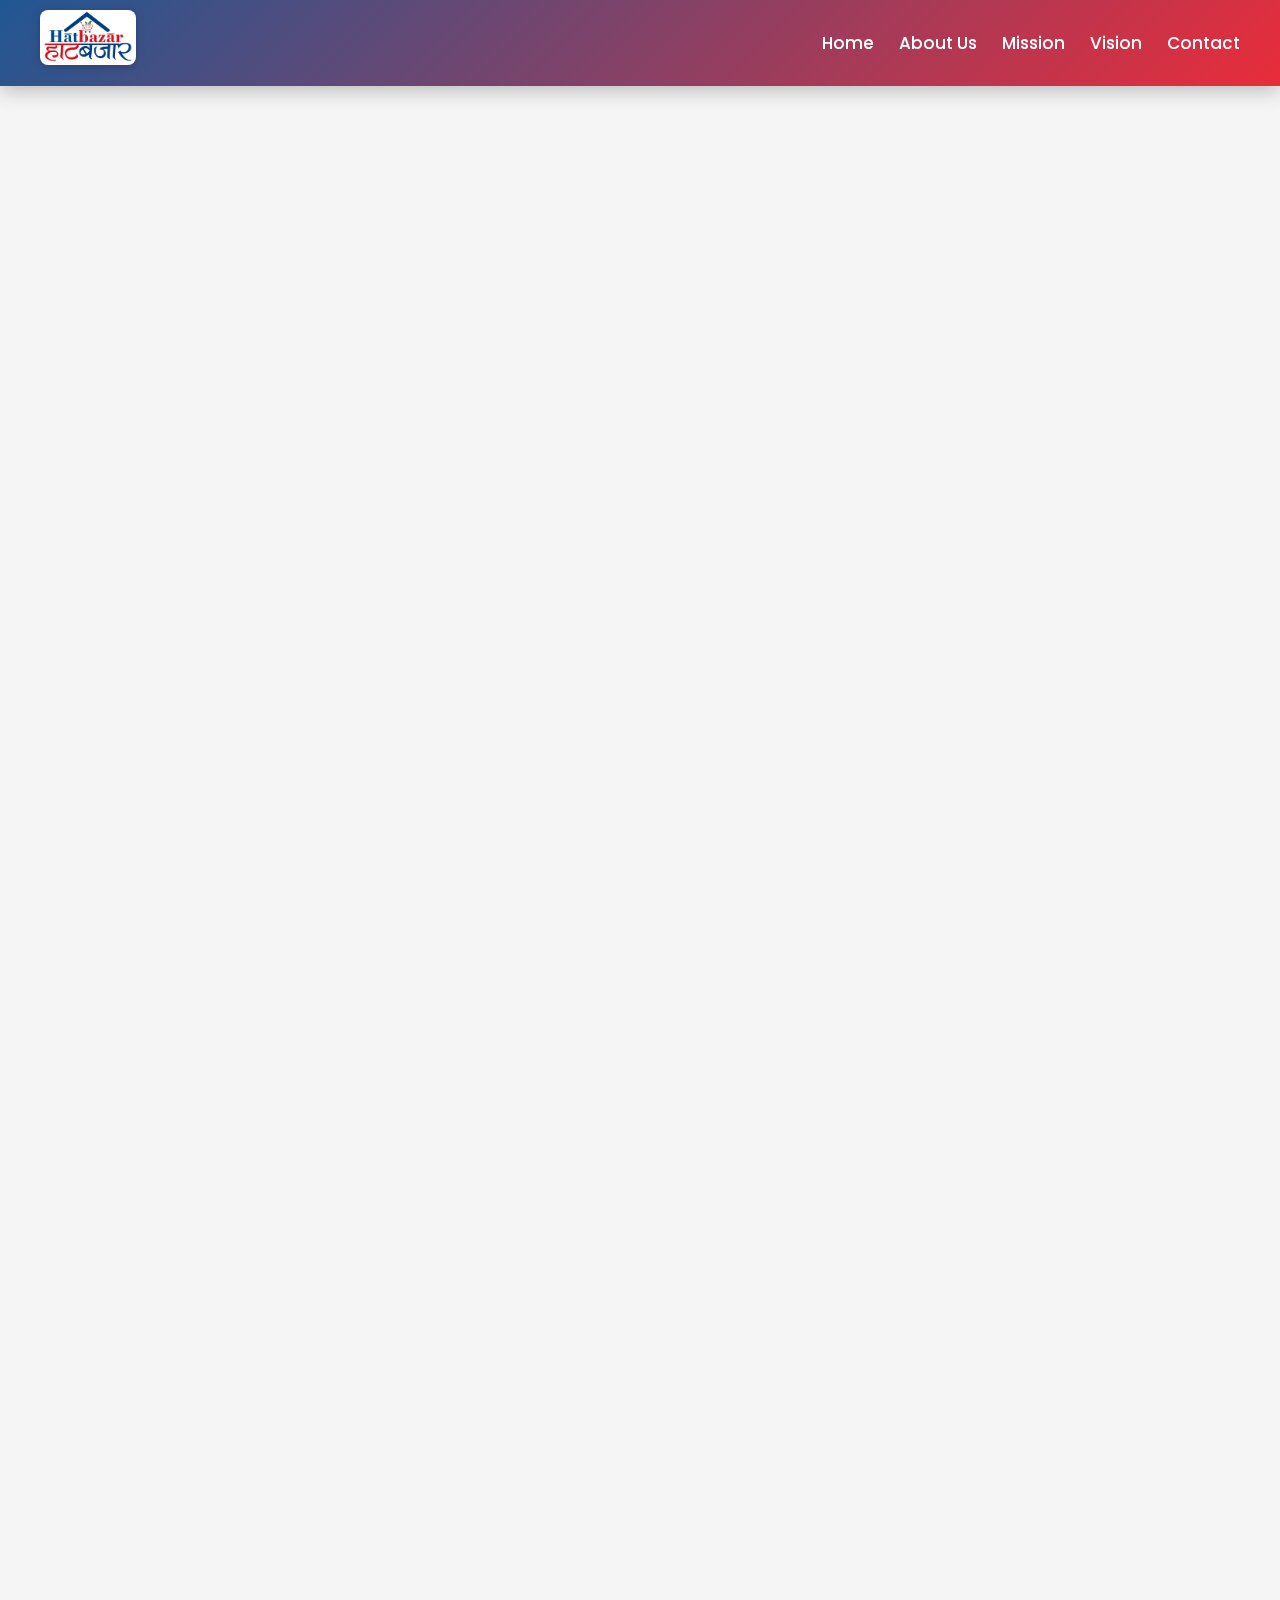
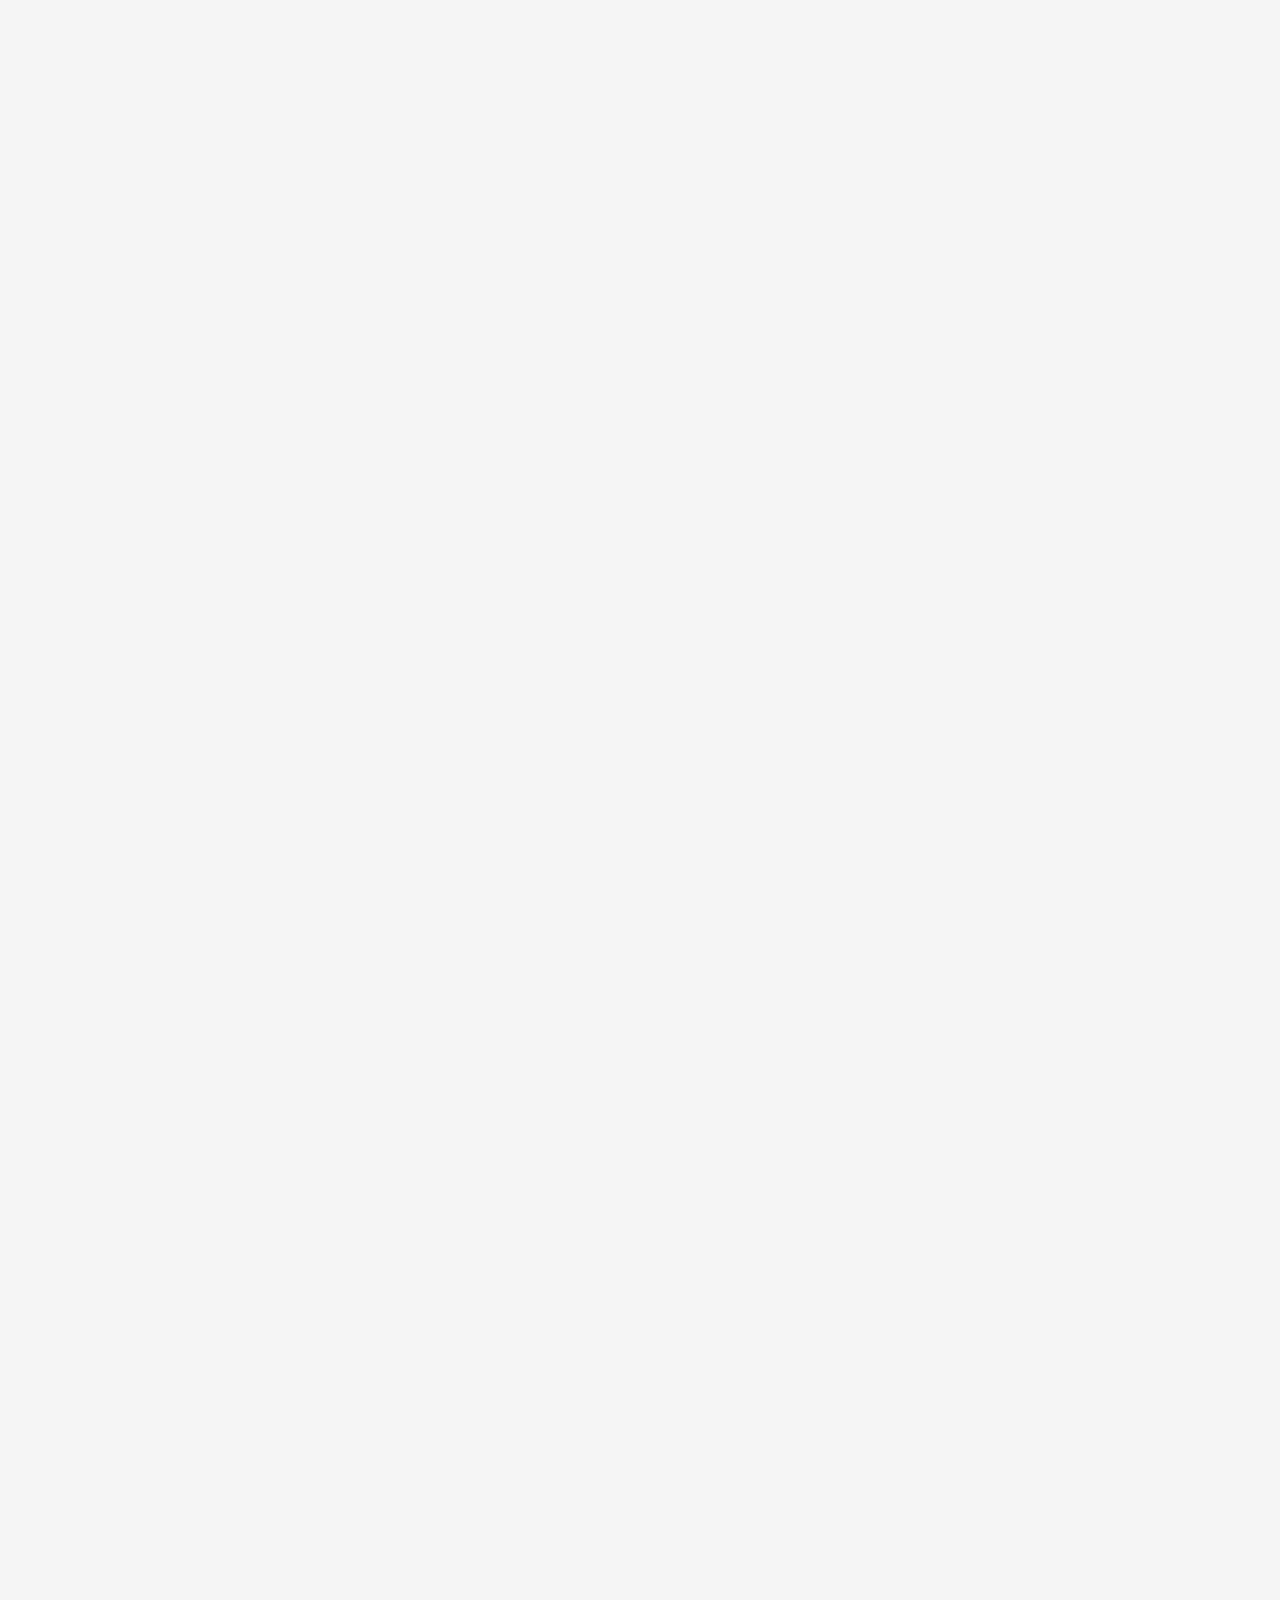
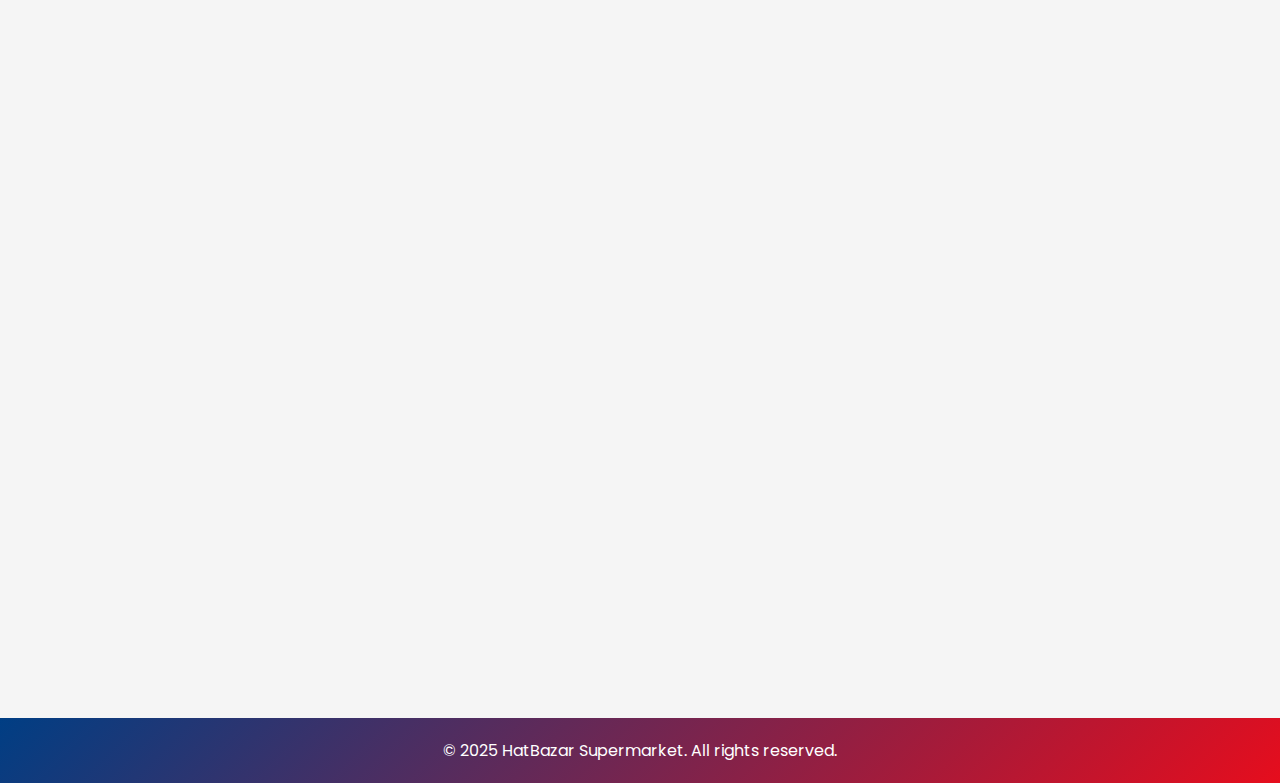
<file: index.html>
<!DOCTYPE html>
<html lang="en">
<head>
    <meta charset="UTF-8">
    <title>HatBazar Ltd. | हाटबजार लि</title>
    <link rel="stylesheet" href="css/style.css">
</head>
<body>

<!-- NAVBAR -->
<nav>
    <div class="logo">
        <a href="index.html">
            <img src="images/hatbazar-logo.jpeg" alt="HatBazar Logo">
        </a>
    </div>

    <ul>
        <li><a href="index.html">Home</a></li>
        <li><a href="about.html">About Us</a></li>
        <li><a href="mission.html">Mission</a></li>
        <li><a href="vision.html">Vision</a></li>
        <li><a href="contact.html">Contact</a></li>
    </ul>
    <div class="hamburger" onclick="toggleMenu()">
        <div></div>
        <div></div>
        <div></div>
    </div>
</nav>

<!-- HERO SECTION -->
<div class="hero">
    <div>
        <!-- <h1>Welcome to HatBazar Supermarket</h1>
        <p>हाम्रो बजार, हाम्रो गौरव </p> -->
        <!-- <a href="about.html" class="btn">Learn More</a> -->
    </div>
</div>

<!-- About us-->
<div class="section">
    <h2>About Us</h2>
    <p>
        HatBazar Supermarket is dedicated to providing high-quality groceries, fresh vegetables, fruits, spices, and daily essentials at affordable prices.
        Our stores are designed to offer a comfortable and convenient shopping experience.
    </p>

    <h2>Purpose</h2>
    <ul>
        <li><strong>Establish a National Retail Network:</strong> Within five years, establish HaatBazar supermarket branches in all major cities across the country.</li>
        <li><strong>Promote Domestic Production and Reduce Import Dependence:</strong> Prioritize domestic agricultural, food, and consumer products while minimizing reliance on imports.</li>
        <li><strong>Ensure Fair Pricing:</strong> Provide farmers and producers with fair prices and market security by eliminating unnecessary intermediaries across 4–5 levels.</li>
        <li><strong>Deliver Quality Products at Affordable Prices:</strong> Offer consumers essential goods that meet international standards of quality at transparent and competitive prices.</li>
        <li><strong>Empower Local Entrepreneurs:</strong> Facilitate access for small and medium-sized enterprises (SMEs) to national and international markets through HaatBazar.</li>
        <li><strong>Create Employment and Encourage Entrepreneurship:</strong> Provide employment and self-employment opportunities for youth across the country.</li>
        <li><strong>Operate Transparently and Ethically:</strong> Run the business based on transparent management, fair trade, and strong social responsibility values.</li>
        <li><strong>Enhance Efficiency Through Technology:</strong> Leverage advanced supply chain management systems and digital platforms to accelerate services and distribution.</li>
        <li><strong>Expand Export Opportunities:</strong> Develop HaatBazar as an export gateway by promoting high-quality domestic products in international markets.</li>
        <li><strong>Contribute to Community Development:</strong> Allocate a portion of revenue, in collaboration with the ‘National Production and Market Protection Federation,’ for rural development, education, and agricultural technology reinvestment.</li>
    </ul>
</div>

<!--Mission-->
<div class="section">
    <h2>Our Mission</h2>

    <p>
        <strong>HatBazar Limited</strong> aims to establish Nepal’s first nationwide supermarket built on the foundation of direct public investment. Through this initiative, we strive to make <strong>high-quality products accessible to every citizen at affordable prices</strong>. Our mission extends beyond selling products; we aim to <strong>strengthen the country’s production system</strong> by providing direct market access to local farmers, small and medium enterprises (SMEs), and domestic producers.
    </p>

    <p>
        Within the next five years, we plan to open <strong>state-of-the-art showrooms in all major cities</strong> across the country. Consumers will enjoy <strong>fair prices without compromising on quality</strong>, with special priority given to <strong>indigenous and locally produced goods</strong>. In doing so, HatBazar Limited will reduce the gap between producers and consumers, <strong>decrease import dependence</strong>, and <strong>promote domestic production</strong>.
    </p>

    <p>
        Our motto, <em>“Production in the Village – Market in the City”</em>, reflects our goal to <strong>eliminate 4–5 layers of intermediaries</strong> in the agricultural supply chain. This ensures <strong>fair prices for farmers</strong> and <strong>high-quality products at reasonable prices</strong> for consumers. This model provides equal opportunities for all social and economic groups, and HatBazar Limited operates on the values of <strong>transparency, fairness, and social responsibility</strong>.
    </p>

    <p>
        The company will offer a comprehensive range of <strong>domestic products and essential imported goods — truly “from salt to gold”</strong>. With founding investors representing all 77 districts, the benefits generated by this initiative will directly support <strong>low-income farmers, entrepreneurs, and youth</strong>. This will <strong>encourage self-employment</strong> and inspire young people to <strong>build their future within Nepal</strong>.
    </p>
</div>

<!-- Vision-->
<div class="section">
    <h2>Our Vision</h2>
    <p class="intro">
    <strong>Hatbazar Limited</strong> aims to establish itself as <span>Nepal’s first nationwide, participatory retail supermarket network</span>, providing consumers from all segments of society with access to <span>high-quality, affordable, and transparent shopping experiences</span>.
    </p>

    <p class="mission">
    Our mission is to <strong>expand an integrated retail network</strong> across all major cities of the country — creating a platform where local products can reach the national market, and national products can access international markets. Through this initiative, Nepal will gradually transition from an <em>import-dependent economy</em> to a <em>production-driven economy</em>.
    </p>

    <ul class="benefits">
    <li><span class="highlight">For farmers:</span> Fair pricing and guaranteed market access</li>
    <li><span class="highlight">For consumers:</span> Reasonable prices and availability of quality products</li>
    <li><span class="highlight">For entrepreneurs:</span> Direct access to the marketplace</li>
    <li><span class="highlight">For youth:</span> Employment and entrepreneurial opportunities within the country</li>
    </ul>

    <p class="commitment">
    Hatbazar is committed to a long-term vision — delivering <strong>quality products at accessible prices</strong> through a Nepalese-owned supermarket network, while <span>strengthening the national economy</span> and promoting <span>self-reliance</span>.
    </p>
</div>

<!--Contact-->
<div class="section">
    <h2>Contact Us</h2>
    <p>Have questions? Send us a message below.</p>

    <form onsubmit="submitForm(); return false;">
        <input type="text" placeholder="Your Name" required>
        <input type="email" placeholder="Your Email" required>
        <textarea rows="5" placeholder="Your Message" required></textarea>
        <button type="submit">Send Message</button>
    </form>
</div>

<!-- FOOTER -->
<footer>
    © 2025 HatBazar Supermarket. All rights reserved.
</footer>

<script src="js/script.js"></script>
</body>
</html>
</file>
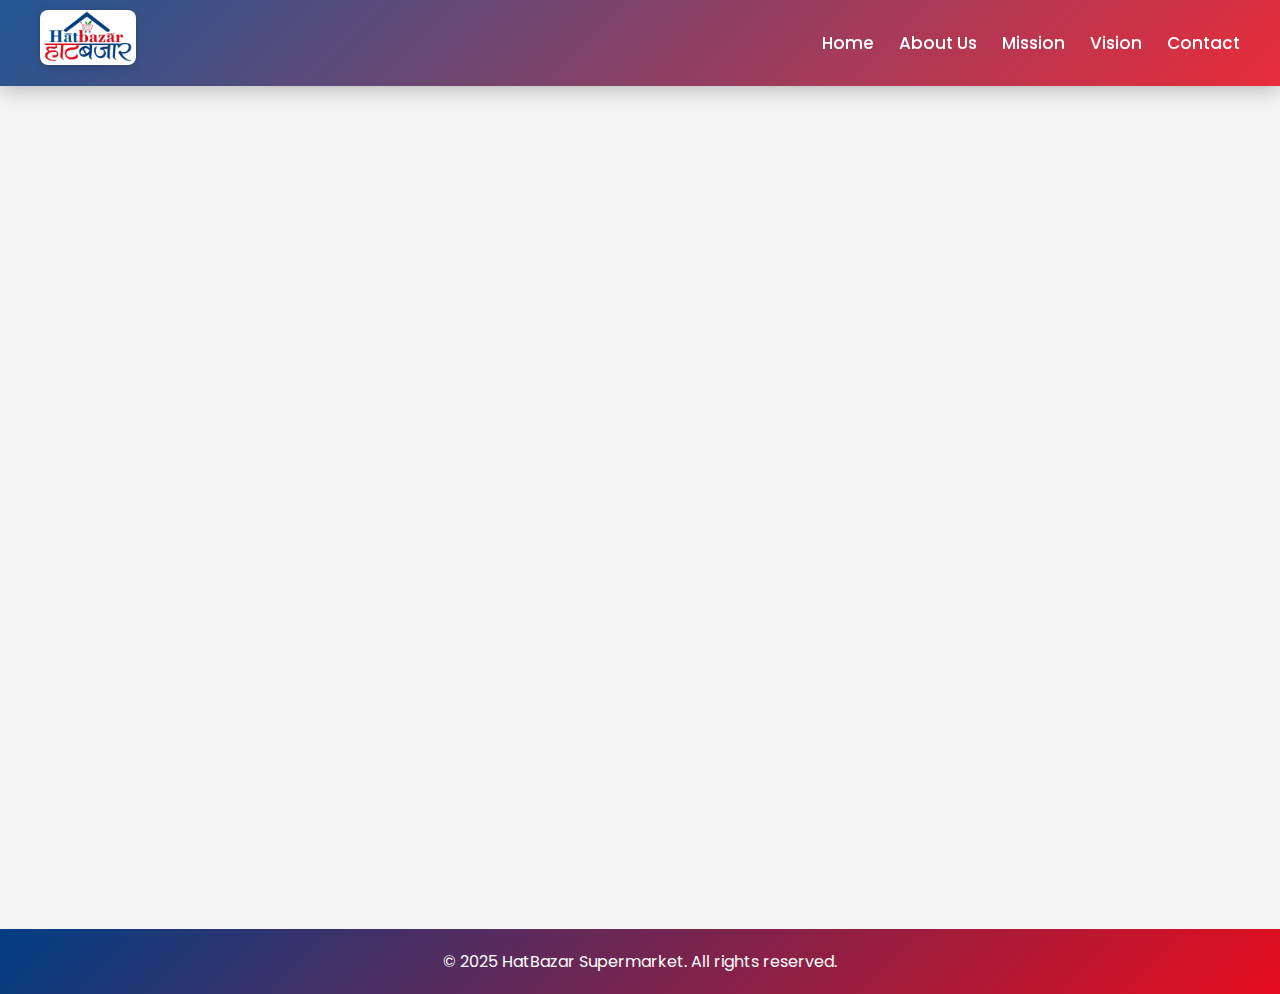
<file: about.html>
<!DOCTYPE html>
<html lang="en">
<head>
    <meta charset="UTF-8">
    <meta name="viewport" content="width=device-width, initial-scale=1.0">
    <title>About Us - HatBazar</title>
    <link rel="stylesheet" href="css/style.css">
</head>
<body>

<!-- NAVBAR -->
<nav>
    <div class="logo">
        <a href="index.html">
            <img src="images/hatbazar-logo.jpeg" alt="HatBazar Logo">
        </a>
    </div>

    <ul>
        <li><a href="index.html">Home</a></li>
        <li><a href="about.html">About Us</a></li>
        <li><a href="mission.html">Mission</a></li>
        <li><a href="vision.html">Vision</a></li>
        <li><a href="contact.html">Contact</a></li>
    </ul>
    <div class="hamburger" onclick="toggleMenu()">
        <div></div>
        <div></div>
        <div></div>
    </div>
</nav>

<div class="section">
    <h2>About Us</h2>
    <p>
        HatBazar Supermarket is dedicated to providing high-quality groceries, fresh vegetables, fruits, spices, and daily essentials at affordable prices.
        Our stores are designed to offer a comfortable and convenient shopping experience.
    </p>

    <h2>Purpose</h2>
    <ul>
        <li><strong>Establish a National Retail Network:</strong> Within five years, establish HaatBazar supermarket branches in all major cities across the country.</li>
        <li><strong>Promote Domestic Production and Reduce Import Dependence:</strong> Prioritize domestic agricultural, food, and consumer products while minimizing reliance on imports.</li>
        <li><strong>Ensure Fair Pricing:</strong> Provide farmers and producers with fair prices and market security by eliminating unnecessary intermediaries across 4–5 levels.</li>
        <li><strong>Deliver Quality Products at Affordable Prices:</strong> Offer consumers essential goods that meet international standards of quality at transparent and competitive prices.</li>
        <li><strong>Empower Local Entrepreneurs:</strong> Facilitate access for small and medium-sized enterprises (SMEs) to national and international markets through HaatBazar.</li>
        <li><strong>Create Employment and Encourage Entrepreneurship:</strong> Provide employment and self-employment opportunities for youth across the country.</li>
        <li><strong>Operate Transparently and Ethically:</strong> Run the business based on transparent management, fair trade, and strong social responsibility values.</li>
        <li><strong>Enhance Efficiency Through Technology:</strong> Leverage advanced supply chain management systems and digital platforms to accelerate services and distribution.</li>
        <li><strong>Expand Export Opportunities:</strong> Develop HaatBazar as an export gateway by promoting high-quality domestic products in international markets.</li>
        <li><strong>Contribute to Community Development:</strong> Allocate a portion of revenue, in collaboration with the ‘National Production and Market Protection Federation,’ for rural development, education, and agricultural technology reinvestment.</li>
    </ul>
</div>

<footer>
    © 2025 HatBazar Supermarket. All rights reserved.
</footer>
<script src="js/script.js"></script>
</body>
</html>
</file>
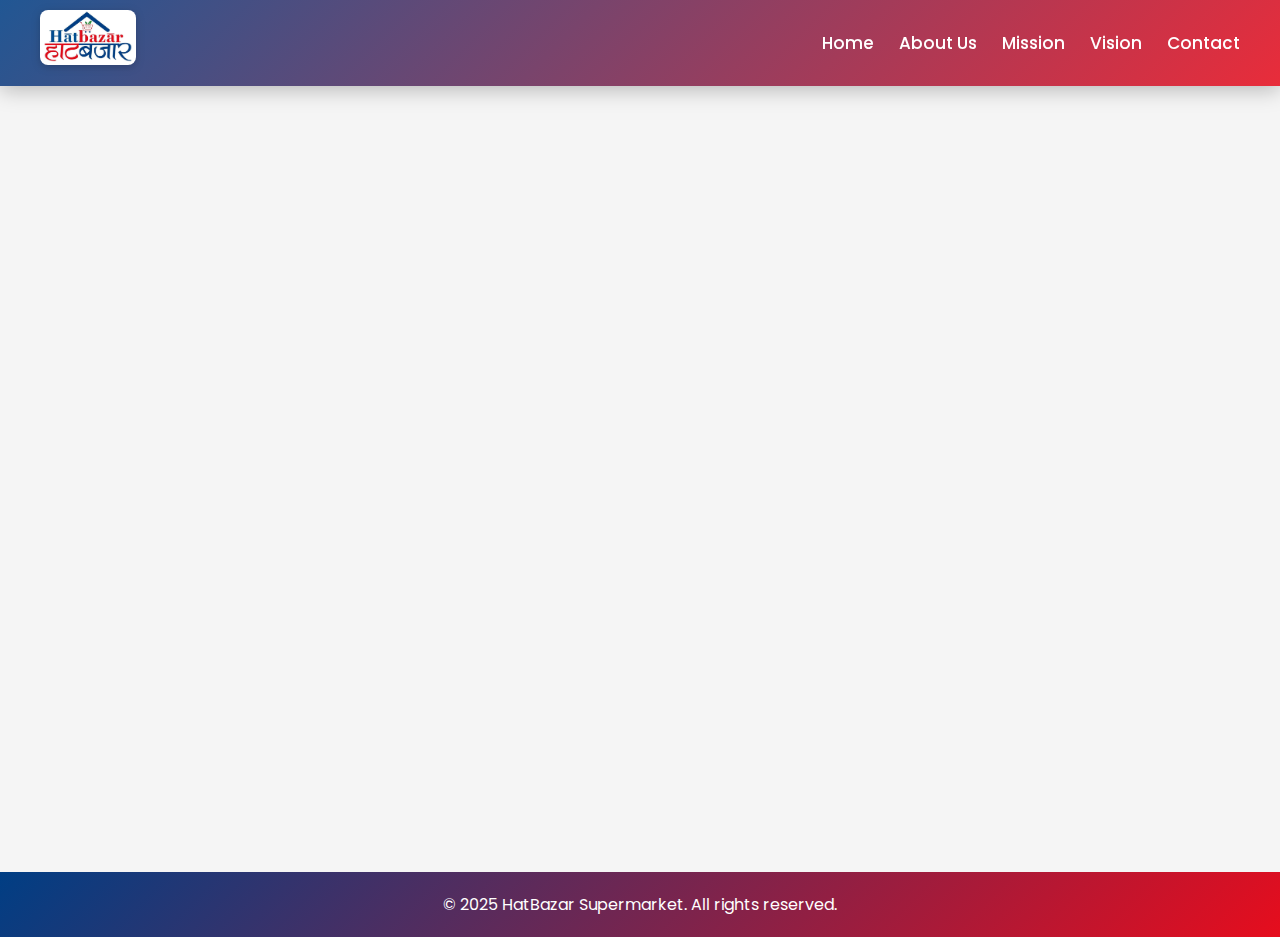
<file: contact.html>
<!DOCTYPE html>
<html lang="en">
<head>
    <meta charset="UTF-8">
    <meta name="viewport" content="width=device-width, initial-scale=1.0">
    <title>Contact Us - HatBazar</title>
    <link rel="stylesheet" href="css/style.css">
    <script src="js/script.js"></script>
</head>
<body>

<!-- NAVBAR -->
<nav>
    <div class="logo">
        <a href="index.html">
            <img src="images/hatbazar-logo.jpeg" alt="HatBazar Logo">
        </a>
    </div>

    <ul>
        <li><a href="index.html">Home</a></li>
        <li><a href="about.html">About Us</a></li>
        <li><a href="mission.html">Mission</a></li>
        <li><a href="vision.html">Vision</a></li>
        <li><a href="contact.html">Contact</a></li>
    </ul>
    <div class="hamburger" onclick="toggleMenu()">
        <div></div>
        <div></div>
        <div></div>
    </div>
</nav>

<div class="section">
    <h2>Contact Us</h2>
    <p>Have questions? Send us a message below.</p>

    <form action="send_email.php" method="post">
        <input type="text" name="name" placeholder="Your Name" required>
        <input type="email" name="email" placeholder="Your Email" required>
        <textarea name="message" rows="5" placeholder="Your Message" required></textarea>
        <button type="submit">Send Message</button>
    </form>
</div>

<footer>
    © 2025 HatBazar Supermarket. All rights reserved.
</footer>
<script src="js/script.js"></script>
</body>
</html>
</file>
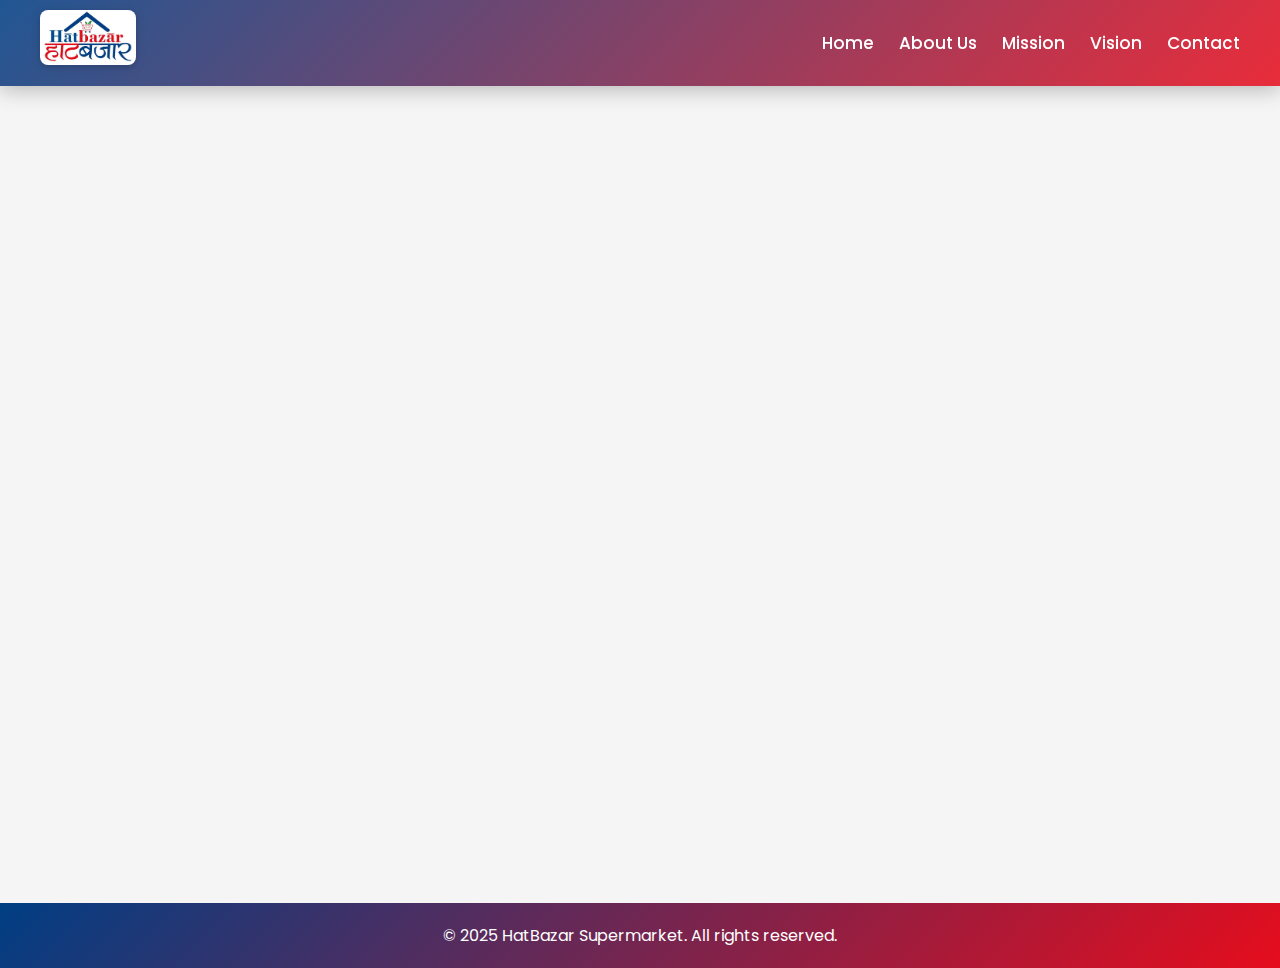
<file: mission.html>
<!DOCTYPE html>
<html lang="en">
<head>
    <meta charset="UTF-8">
    <meta name="viewport" content="width=device-width, initial-scale=1.0">
    <title>Mission - HatBazar</title>
    <link rel="stylesheet" href="css/style.css">
</head>
<body>

<!-- NAVBAR -->
<nav>
    <div class="logo">
        <a href="index.html">
            <img src="images/hatbazar-logo.jpeg" alt="HatBazar Logo">
        </a>
    </div>

    <ul>
        <li><a href="index.html">Home</a></li>
        <li><a href="about.html">About Us</a></li>
        <li><a href="mission.html">Mission</a></li>
        <li><a href="vision.html">Vision</a></li>
        <li><a href="contact.html">Contact</a></li>
    </ul>
    <div class="hamburger" onclick="toggleMenu()">
        <div></div>
        <div></div>
        <div></div>
    </div>
</nav>

<div class="section">
    <h2>Our Mission</h2>

    <p>
        <strong>HatBazar Limited</strong> aims to establish Nepal’s first nationwide supermarket built on the foundation of direct public investment. Through this initiative, we strive to make <strong>high-quality products accessible to every citizen at affordable prices</strong>. Our mission extends beyond selling products; we aim to <strong>strengthen the country’s production system</strong> by providing direct market access to local farmers, small and medium enterprises (SMEs), and domestic producers.
    </p>

    <p>
        Within the next five years, we plan to open <strong>state-of-the-art showrooms in all major cities</strong> across the country. Consumers will enjoy <strong>fair prices without compromising on quality</strong>, with special priority given to <strong>indigenous and locally produced goods</strong>. In doing so, HatBazar Limited will reduce the gap between producers and consumers, <strong>decrease import dependence</strong>, and <strong>promote domestic production</strong>.
    </p>

    <p>
        Our motto, <em>“Production in the Village – Market in the City”</em>, reflects our goal to <strong>eliminate 4–5 layers of intermediaries</strong> in the agricultural supply chain. This ensures <strong>fair prices for farmers</strong> and <strong>high-quality products at reasonable prices</strong> for consumers. This model provides equal opportunities for all social and economic groups, and HatBazar Limited operates on the values of <strong>transparency, fairness, and social responsibility</strong>.
    </p>

    <p>
        The company will offer a comprehensive range of <strong>domestic products and essential imported goods — truly “from salt to gold”</strong>. With founding investors representing all 77 districts, the benefits generated by this initiative will directly support <strong>low-income farmers, entrepreneurs, and youth</strong>. This will <strong>encourage self-employment</strong> and inspire young people to <strong>build their future within Nepal</strong>.
    </p>
</div>

<footer>
    © 2025 HatBazar Supermarket. All rights reserved.
</footer>
<script src="js/script.js"></script>
</body>
</html>
</file>
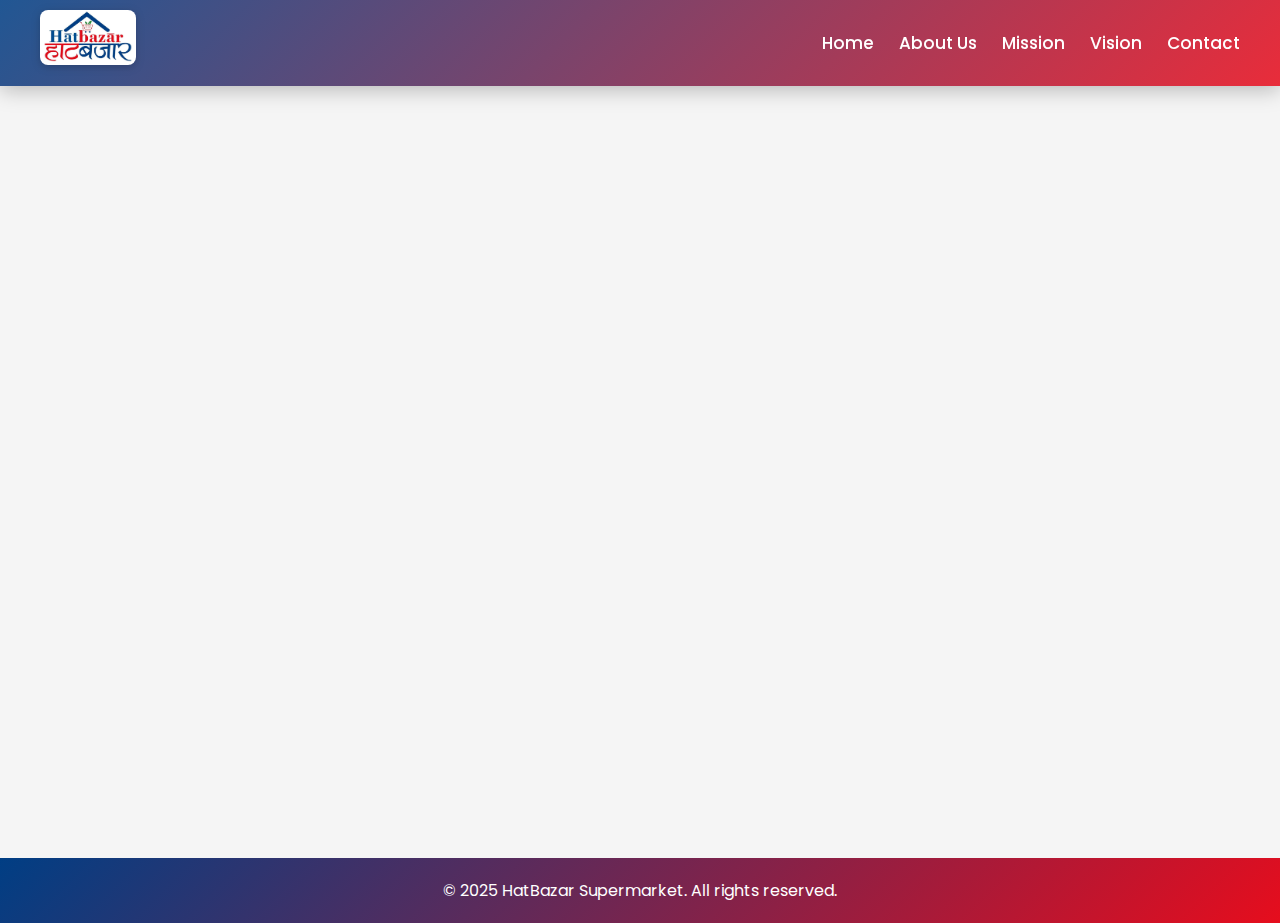
<file: vision.html>
<!DOCTYPE html>
<html lang="en">
<head>
    <meta charset="UTF-8">
    <meta name="viewport" content="width=device-width, initial-scale=1.0">
    <title>Vision - HatBazar</title>
    <link rel="stylesheet" href="css/style.css">
</head>
<body>

<!-- NAVBAR -->
<nav>
    <div class="logo">
        <a href="index.html">
            <img src="images/hatbazar-logo.jpeg" alt="HatBazar Logo">
        </a>
    </div>

    <ul>
        <li><a href="index.html">Home</a></li>
        <li><a href="about.html">About Us</a></li>
        <li><a href="mission.html">Mission</a></li>
        <li><a href="vision.html">Vision</a></li>
        <li><a href="contact.html">Contact</a></li>
    </ul>
    <div class="hamburger" onclick="toggleMenu()">
        <div></div>
        <div></div>
        <div></div>
    </div>
</nav>

<div class="section">
  <h2>Our Vision</h2>
  <p class="intro">
    <strong>Hatbazar Limited</strong> aims to establish itself as <span>Nepal’s first nationwide, participatory retail supermarket network</span>, providing consumers from all segments of society with access to <span>high-quality, affordable, and transparent shopping experiences</span>.
  </p>

  <p class="mission">
    Our mission is to <strong>expand an integrated retail network</strong> across all major cities of the country — creating a platform where local products can reach the national market, and national products can access international markets. Through this initiative, Nepal will gradually transition from an <em>import-dependent economy</em> to a <em>production-driven economy</em>.
  </p>

  <ul class="benefits">
    <li><span class="highlight">For farmers:</span> Fair pricing and guaranteed market access</li>
    <li><span class="highlight">For consumers:</span> Reasonable prices and availability of quality products</li>
    <li><span class="highlight">For entrepreneurs:</span> Direct access to the marketplace</li>
    <li><span class="highlight">For youth:</span> Employment and entrepreneurial opportunities within the country</li>
  </ul>

  <p class="commitment">
    Hatbazar is committed to a long-term vision — delivering <strong>quality products at accessible prices</strong> through a Nepalese-owned supermarket network, while <span>strengthening the national economy</span> and promoting <span>self-reliance</span>.
  </p>
</div>

<footer>
    © 2025 HatBazar Supermarket. All rights reserved.
</footer>
<script src="js/script.js"></script>
</body>
</html>
</file>
<file: css/style.css>
/* GOOGLE FONT */
@import url('https://fonts.googleapis.com/css2?family=Poppins:wght@300;400;600;700&display=swap');

/* RESET */
* {
    margin: 0;
    padding: 0;
    box-sizing: border-box;
    font-family: 'Poppins', sans-serif;
}

body {
    background: #f5f5f5;
    color: #333;
}

/* LOGO IMAGE */
.logo img {
    height: 55px;
    width: auto;
    object-fit: contain;
    transition: 0.3s ease-in-out;
    filter: drop-shadow(0 2px 4px rgba(0,0,0,0.2));
    border-radius: 8px;
}

.logo img:hover {
    transform: scale(1.08);
    filter: drop-shadow(0 4px 6px rgba(0,0,0,0.3)); 
}

@media (max-width: 768px) {
    .logo img {
        height: 40px;
    }
}

/* NAVBAR */
nav {
    background: linear-gradient(135deg, #003e84dd, #e60d1ddd);
    padding: 10px 40px;
    display: flex;
    justify-content: space-between;
    align-items: center;
    box-shadow: 0 4px 20px rgba(0, 0, 0, 0.25);
    position: sticky;
    top: 0;
    z-index: 1000;
}

nav .logo {
    color: #fff;
    font-size: 26px;
    font-weight: 700;
}

nav ul {
    list-style: none;
    display: flex;
    gap: 25px;
}

nav ul li a {
    color: white;
    text-decoration: none;
    font-weight: 500;
    font-size: 17px;
    position: relative;
    padding: 6px 0;
    transition: 0.3s;
}

/* underline hover */
nav ul li a::after {
    content: '';
    position: absolute;
    width: 0;
    height: 3px;
    background: #fff;
    left: 0;
    bottom: -5px;
    transition: 0.3s;
}

nav ul li a:hover::after {
    width: 100%;
}

nav ul li a:hover {
    color: #f39c12;
}

/* HAMBURGER */
nav .hamburger {
    display: none;
    flex-direction: column;
    cursor: pointer;
    gap: 5px;
    transition: 0.3s;
    z-index: 999; /* keeps button above menu */
}

nav .hamburger div {
    width: 25px;
    height: 3px;
    background: white;
    border-radius: 2px;
    transition: 0.35s ease;
}

/* HAMBURGER → X ANIMATION */
nav .hamburger.active div:nth-child(1) {
    transform: translateY(8px) rotate(45deg);
}

nav .hamburger.active div:nth-child(2) {
    opacity: 0;
}

nav .hamburger.active div:nth-child(3) {
    transform: translateY(-8px) rotate(-45deg);
}

/* RESPONSIVE NAV */
@media (max-width: 900px) {

    nav ul {
        position: absolute;
        top: 60px;
        left: 0;
        right: 0;
        background: linear-gradient(135deg, #003e84dd, #e60d1ddd);
        flex-direction: column;
        gap: 20px;
        padding: 20px;

        /* MENU CLOSED STATE */
        display: flex;
        flex-direction: column;
        align-items: center;

        opacity: 0;
        transform: translateY(-20px);
        pointer-events: none;

        transition: opacity 0.35s ease, transform 0.35s ease;
    }

    /* MENU OPEN STATE */
    nav ul.active {
        opacity: 1;
        transform: translateY(0);
        pointer-events: auto;
    }

    nav .hamburger {
        display: flex;
    }
}


/* HERO SECTION */
.hero {
    height: 85vh;
    background: url('../images/broucher.jpg') center/contain no-repeat;
    display: flex;
    justify-content: center;
    align-items: center;
    text-align: center;
    background-color: #fff;

    animation: slideIn 1.5s ease forwards;
    transform: translateX(-100px);
    opacity: 0;
}

@keyframes slideIn {
    0% { transform: translateX(-100px); opacity: 0; }
    100% { transform: translateX(0); opacity: 1; }
}

.hero h1 {
    color: #003e84dd;
    font-size: 55px;
    text-shadow: 2px 2px 10px #e60d1d;
}

.hero p {
    color: #e60d1d;
    font-size: 20px;
}

.btn {
    margin-top: 20px;
    padding: 15px 25px;
    background: #f39c12;
    color: white;
    border-radius: 8px;
    text-decoration: none;
    font-weight: 600;
    transition: 0.3s;
}

.btn:hover {
    background: #d35400;
}

/* HERO RESPONSIVE */
@media (max-width: 900px) {
    .hero {
        height: 60vh;
        background-size: cover;
        padding: 20px;
    }
    .hero h1 {
        font-size: 40px;
    }
    .hero p {
        font-size: 18px;
    }
}

@media (max-width: 600px) {
    .hero h1 {
        font-size: 30px;
        line-height: 1.3;
    }
    .hero p {
        font-size: 16px;
    }
}

/* CONTENT SECTION */
.section {
  max-width: 1200px;
  margin: 40px auto;
  padding: 30px;
  background: linear-gradient(to bottom right, #fdf6f0, #ffe8d6);
  border-radius: 15px;
  box-shadow: 0 10px 25px rgba(0, 0, 0, 0.1);
  color: #333;

  opacity: 0;
  transform: translateY(20px);
  animation: fadeInUp 1s ease forwards;
}

@keyframes fadeInUp {
  to { opacity: 1; transform: translateY(0);}
}

.section h2 {
  font-size: 2.5em;
  text-align: center;
  color: #e67300;
  margin-bottom: 20px;
}

.section p {
  font-size: 1.1em;
  line-height: 1.8;
  margin-bottom: 20px;
}

/* BENEFITS LIST */
.benefits {
  list-style: none;
  padding: 0;
}

.benefits li {
  background: #fff5ee;
  border-left: 5px solid #e67300;
  padding: 15px 20px;
  margin-bottom: 10px;
  border-radius: 8px;
  transition: 0.3s;

  opacity: 0;
  transform: translateX(-20px);
  animation: slideIn 0.5s forwards;
}

.benefits li:nth-child(1) { animation-delay: 0.2s; }
.benefits li:nth-child(2) { animation-delay: 0.4s; }
.benefits li:nth-child(3) { animation-delay: 0.6s; }
.benefits li:nth-child(4) { animation-delay: 0.8s; }

.benefits li:hover {
  transform: translateX(5px);
  background: #ffe0cc;
}

.benefits .highlight {
  font-weight: 700;
  color: #c0392b;
}

/* BENEFITS RESPONSIVE */
@media (max-width: 600px) {
    .section {
        padding: 20px;
    }
    .section h2 {
        font-size: 1.8em;
    }
    .section p {
        font-size: 1em;
    }
    .benefits li {
        font-size: 0.95em;
    }
}

/* CONTACT FORM */
form {
    background: #fff;
    padding: 40px 30px;
    border-radius: 12px;
    width: 50%;
    margin: 40px auto;
    box-shadow: 0 8px 20px rgba(0, 0, 0, 0.1);
    display: flex;
    flex-direction: column;
    gap: 20px;
}

form h2 {
    text-align: center;
    color: #003e84;
    margin-bottom: 20px;
    font-size: 28px;
}

form input, form textarea {
    width: 100%;
    padding: 14px 16px;
    border: 1px solid #ccc;
    border-radius: 8px;
    font-size: 15px;
    transition: 0.3s ease;
}

form input:focus, form textarea:focus {
    border-color: #003e84;
    box-shadow: 0 0 8px rgba(0, 62, 132, 0.2);
    outline: none;
}

form button {
    padding: 14px 20px;
    background: #003e84;
    color: white;
    border: none;
    border-radius: 8px;
    cursor: pointer;
    font-size: 16px;
    font-weight: 600;
    transition: 0.3s;
}

form button:hover {
    background: #1f8b4c;
    transform: translateY(-2px);
}

/* FORM RESPONSIVE */
@media (max-width: 900px) {
    form {
        width: 70%;
    }
}

@media (max-width: 600px) {
    form {
        width: 90%;
        padding: 25px;
    }
    form h2 {
        font-size: 22px;
    }
}

/* FOOTER */
footer {
    background: linear-gradient(135deg, #003e84, #e60d1d);
    padding: 20px;
    text-align: center;
    color: white;
    margin-top: 50px;
}

@media (max-width: 600px) {
    footer {
        font-size: 14px;
        padding: 15px;
    }
}

/* BACK TO TOP BUTTON */
#backToTop {
    position: fixed;
    bottom: 25px;
    right: 25px;
    width: 50px;
    height: 50px;
    font-size: 24px;
    color: white;
    background: #003e84;
    border: none;
    border-radius: 50%;
    cursor: pointer;
    display: none; /* hidden by default */
    justify-content: center;
    align-items: center;
    box-shadow: 0 4px 10px rgba(0,0,0,0.3);
    transition: 0.3s ease;
    z-index: 999;
}

#backToTop:hover {
    background: #e60d1d;
    transform: translateY(-3px);
}

/* Mobile Responsive */
@media (max-width: 600px) {
    #backToTop {
        width: 40px;
        height: 40px;
        font-size: 20px;
        bottom: 20px;
        right: 20px;
    }
}
</file>
